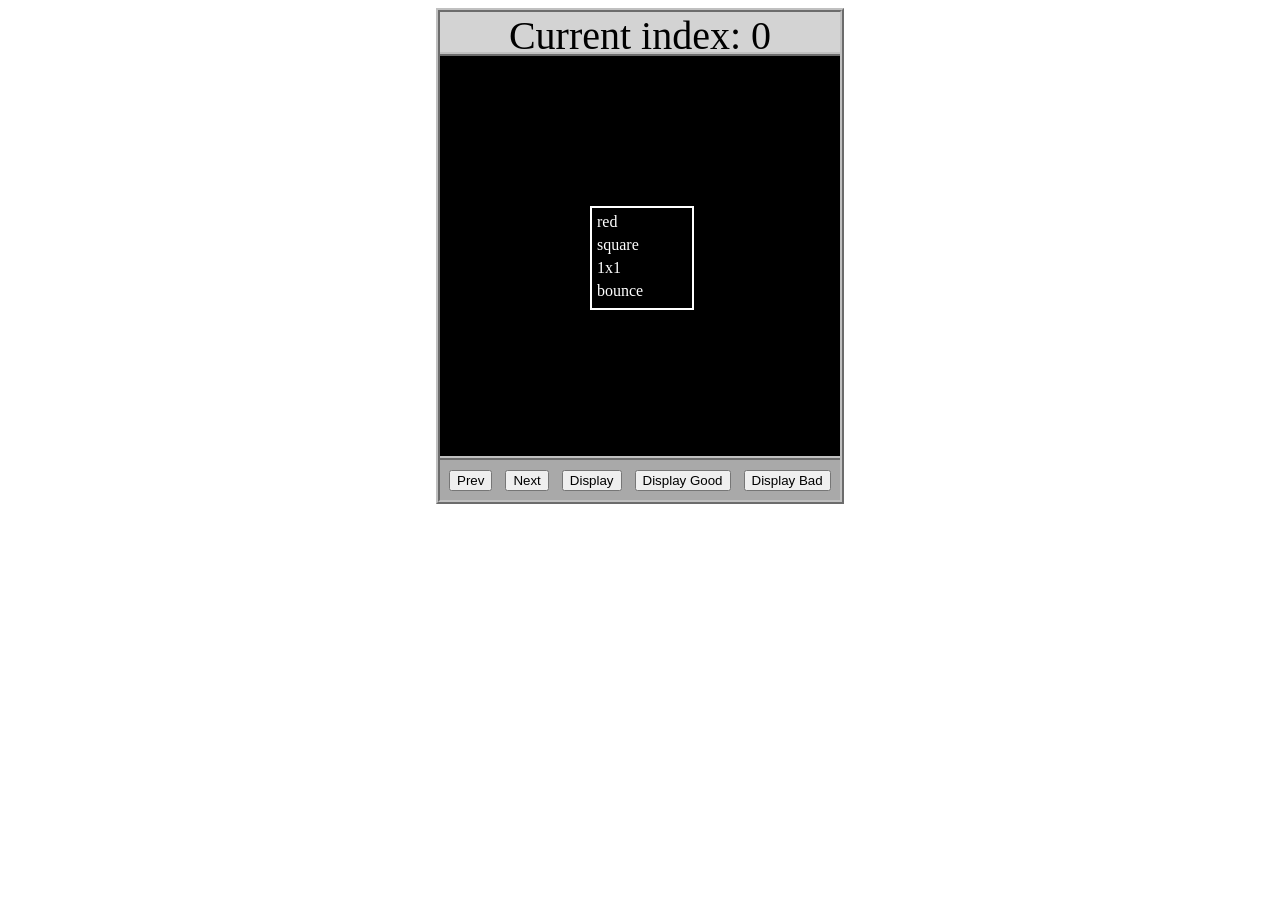
<file: asd-projects/data-shapes/index.html>
<!DOCTYPE html>
<html>
  <head>
    <meta charset="utf-8" />
    <meta name="viewport" content="width=device-width" />
    <title>Data Shapes</title>
    <link rel="stylesheet" href="index.css" />
    <script src="https://code.jquery.com/jquery-3.1.0.js"></script>
    <script src="index.js"></script>
  </head>
  <body>
    <div id="board">
      <div id="info-bar">Current index: 0</div>
      <div id="shape-container">
        <div id="shape"></div>
      </div>
      <div id="button-box">
        <button id="cycle-left">Prev</button>
        <button id="cycle-right">Next</button>
        <button id="execute1">Display</button>
        <button id="execute2">Display Good</button>
        <button id="execute3">Display Bad</button>
      </div>
    </div>
  </body>
</html>
</file>
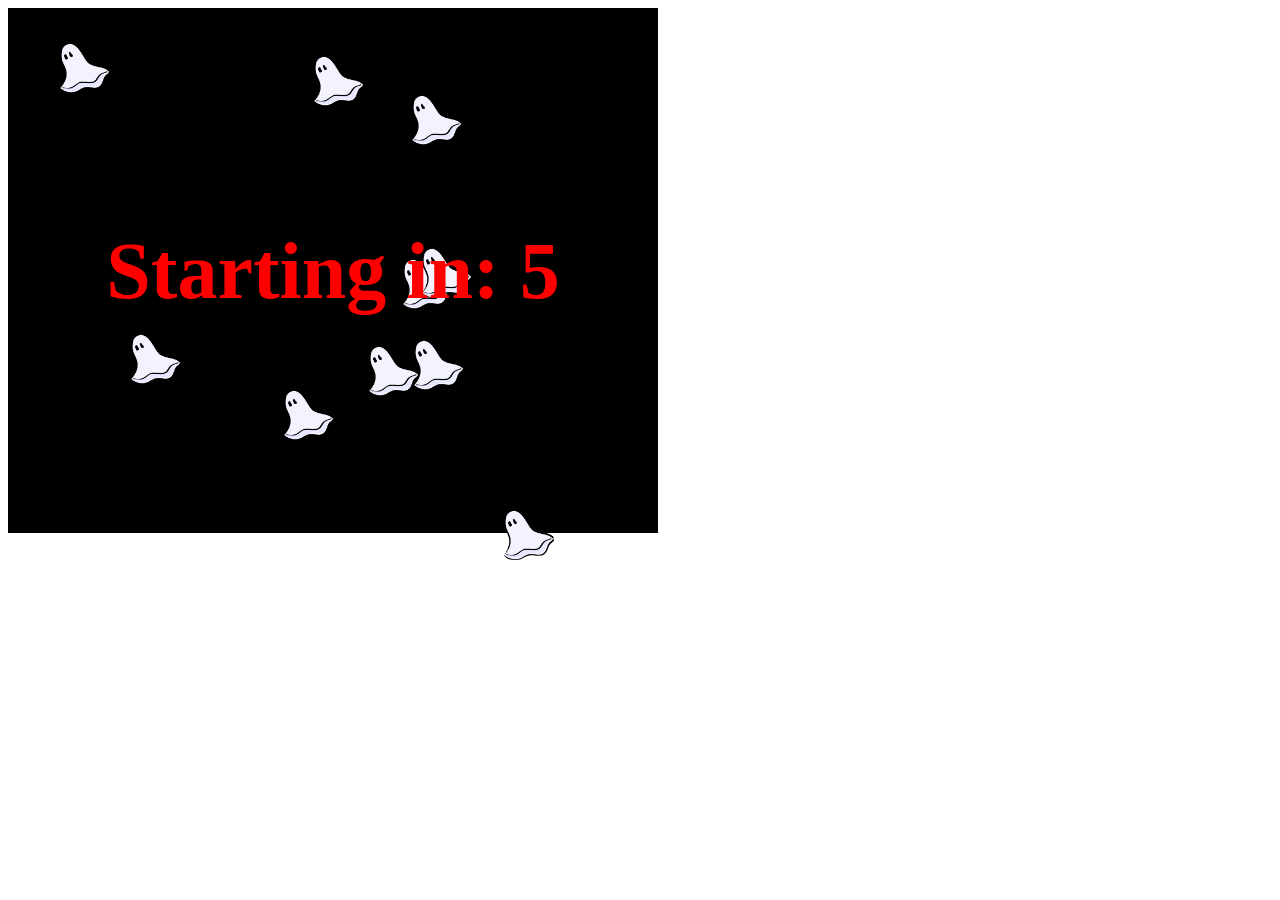
<file: asd-projects/debugging-exercise/index.html>
<!DOCTYPE html>
<html>
<head>
    <meta charset="utf-8">
    <meta name="viewport" content="width=device-width">
    <title>Debugger Exercise</title>
    <link rel="stylesheet" href="index.css">
    <script src="https://code.jquery.com/jquery-3.1.0.js"></script>
    <script src="index.js"></script>
</head>
<body>
    <div id="board">

    </div>
</body>
</html>
</file>
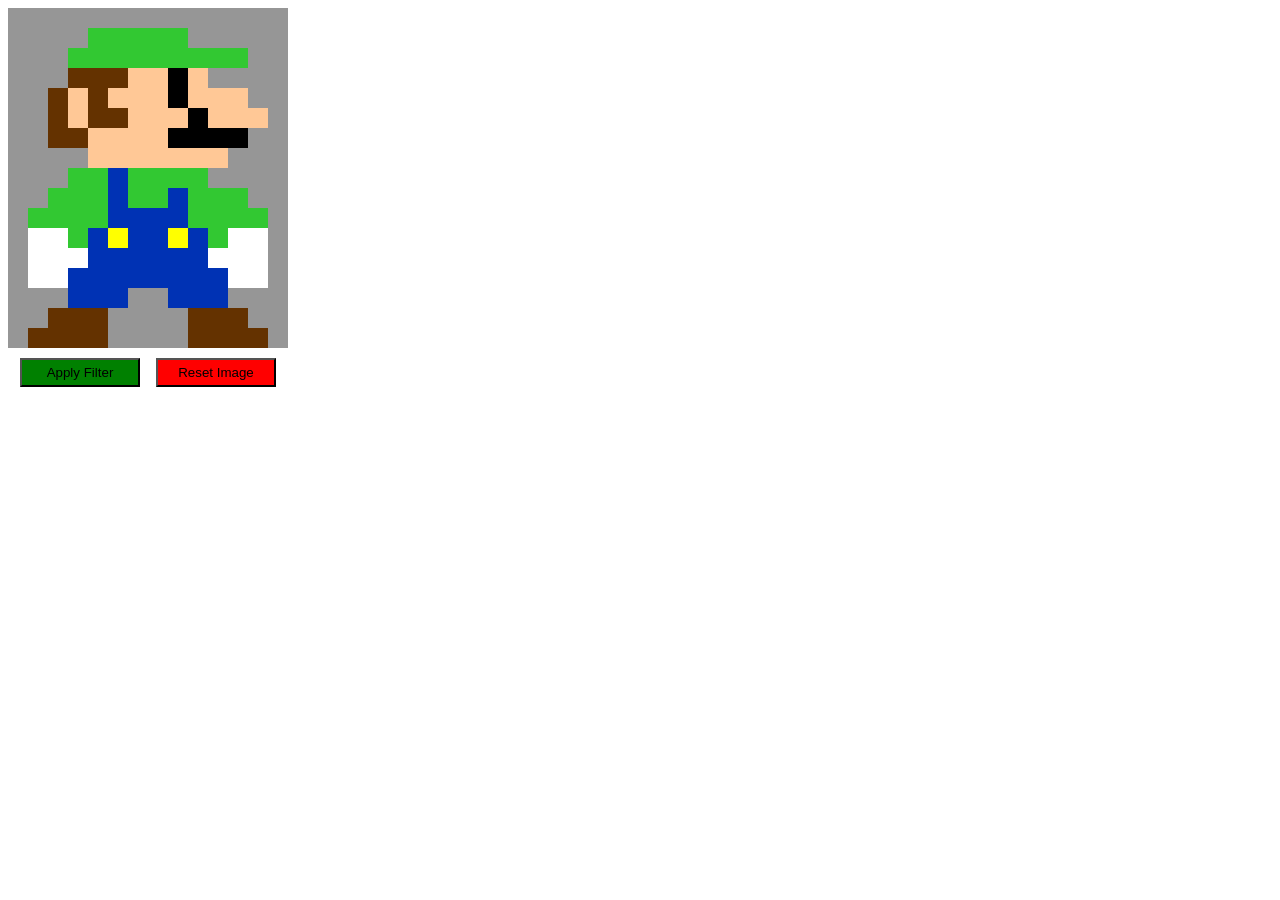
<file: asd-projects/image-filtering/index.html>
<!DOCTYPE html>
<html>
  <head>
    <script src="https://code.jquery.com/jquery-3.1.0.js"></script>
    <meta charset="utf-8" />
    <meta name="viewport" content="width=device-width" />
    <link rel="stylesheet" href="index.css" />
    <script src="image.js"></script>
    <script src="index.js"></script>
    <title>Image Filtering</title>
  </head>
  <body>
    <div id="display"></div>
    <div id="button-box">
      <button id="apply">Apply Filter</button>
      <button id="reset">Reset Image</button>
    </div>
  </body>
</html>
</file>
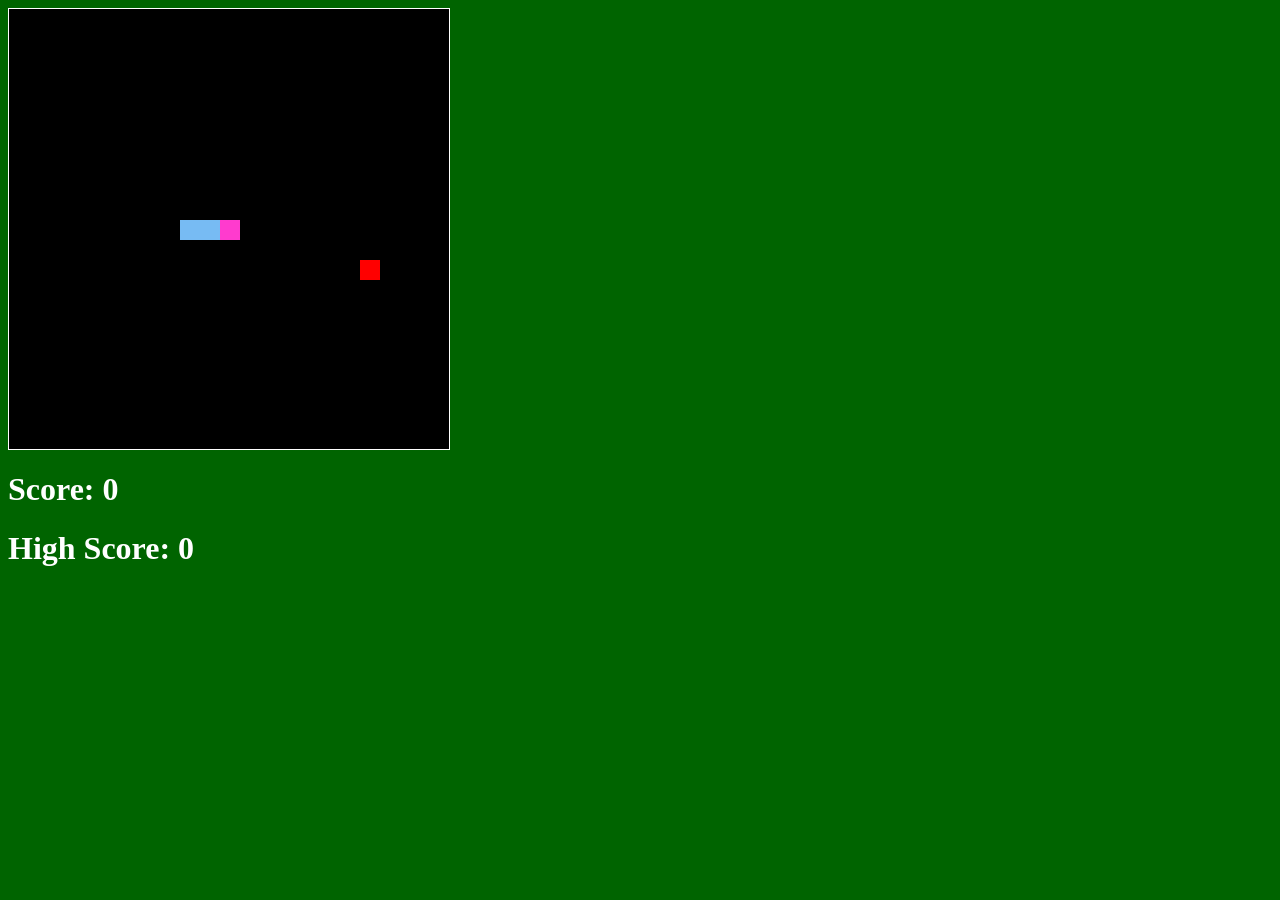
<file: asd-projects/snake/index.html>
<!DOCTYPE html>
<html>

  <head>
    <title>Snake</title>
    <!--Link jQuery and CSS here-->
    <link rel="stylesheet" type="text/css" href="index.css" />
    <script src="jquery.min.js"></script>
  </head>
  <body>
  <div id="board"></div>
  <h1 id="score">Score: 0</h1>
  <h1 id="highScore">High Score: 0</h1>
  </body>
  
  <!-- Link index.js here -->
  <script src="index.js"></script>
</html>
</file>
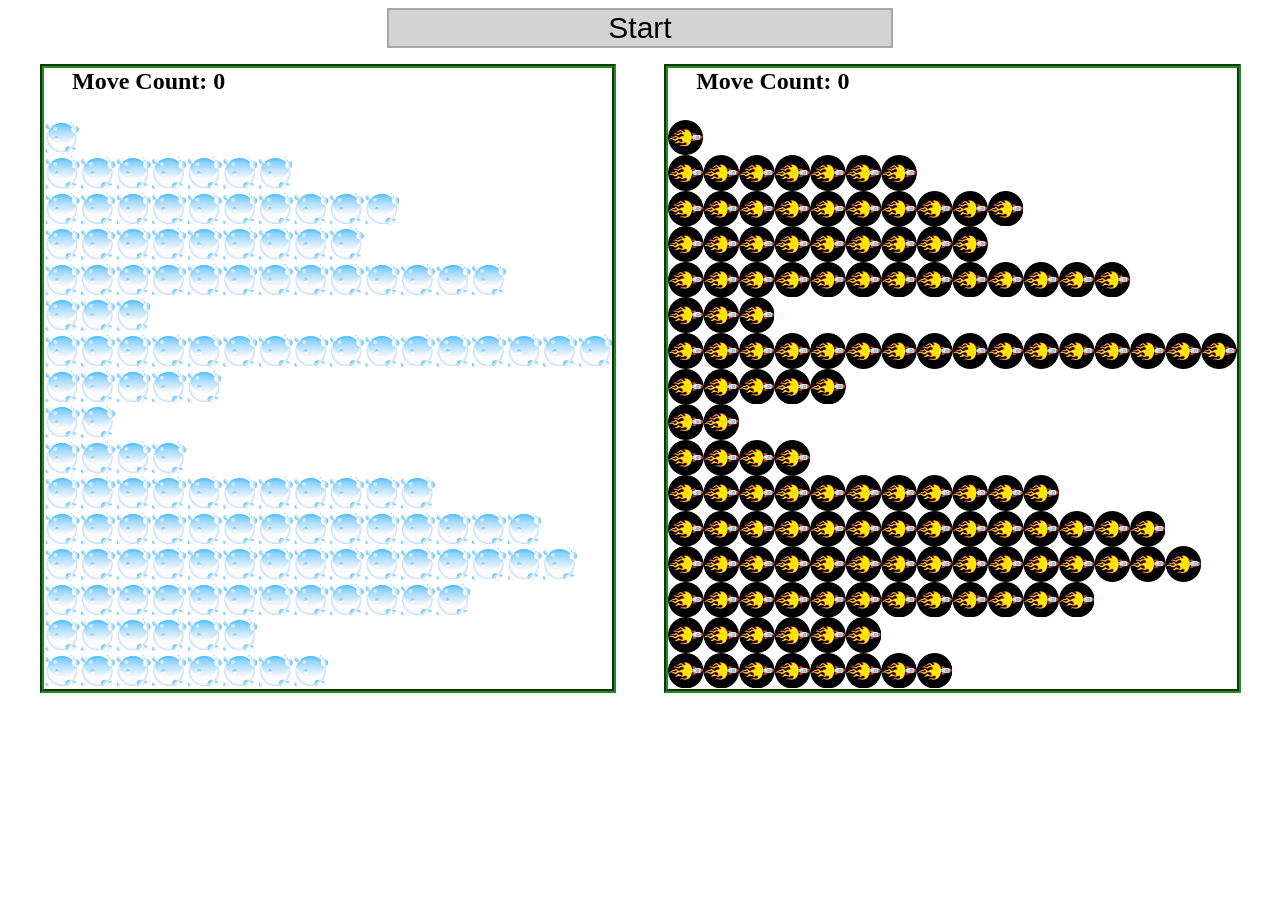
<file: asd-projects/sorting/index.html>
<!DOCTYPE html>
<html>
<head>
    <script src="https://code.jquery.com/jquery-3.1.0.js"></script>    
    <meta charset="utf-8">
    <meta name="viewport" content="width=device-width">
    <link rel="stylesheet" href="index.css">
    <script src="setup.js"></script>
    <script src="index.js"></script>
    <script src="run.js"></script>
    <title>Sorting</title>
</head>
<body>
    <div id="fullContainer">
        <div id="buttonContainer">
          <button id="goButton">Start</button>
        </div>
        <div id="sortContainer">
            <div class="subContainer" id="bubbleArea">
                <h2 id="bubbleCounter">Move Count: 0</h2>
                <div id="displayBubble">

                </div>
            </div>

            <div class="subContainer" id="quickArea">
                <h2 id="quickCounter">Move Count: 0</h2>
                <div id="displayQuick">

                </div>
            </div>
        </div>
    </div>
</body>
</html>
</file>
<file: asd-projects/data-shapes/index.css>
#board {
  width: 400px;
  margin: auto;
  border: silver ridge 4px;
}

#info-bar {
  width: 400px;
  height: 40px;
  background: lightgray;
  font-size: 40px;
  text-align: center;
}

#shape-container {
  width: 400px;
  height: 400px;
  background: black;
  border-top: silver ridge 4px;
  border-bottom: silver ridge 4px;
}

#button-box {
  width: 400px;
  height: 40px;
  background: darkgray;
}

#shape {
  color: white;
  width: 100px;
  height: 100px;
  position: relative;
  top: 150px;
  left: 150px;
  border: white solid 2px;
  display: block;
}

button {
  width: auto;
  height: auto;
  margin: auto;
  margin-top: 10px;
  margin-left: 9px;
}

p {
  margin: 5px;
}
</file>
<file: asd-projects/debugging-exercise/index.css>
#board {
  background: black;
  width: 650px;
  height: 525px;
  left: 0px;
  top: 0px;
}

.ghost {
  width: 50px;
  height: 50px;
  z-index: 100;
  position: absolute;
}
</file>
<file: asd-projects/image-filtering/index.css>
.square {
  width: 20px;
  height: 20px;
  position: absolute;
}

body > div {
  position: relative;
}

#button-box {
  position: relative;
  top: 350px;
}

button {
  width: 120px;
  padding: 5px;
  margin-left: 12px;
}

#apply {
  background: green;
}

#reset {
  background: red;
}
</file>
<file: asd-projects/snake/index.css>
body {
  background-color: darkgreen;
}

#board {
  width: 440px;
  height: 440px;
  border: 1px solid white;
  background-color: rgb(0, 0, 0);
}

#score, #highScore {
  color: white;
}

.snake, .apple {
  display: block;
  width: 20px;
  height: 20px;
  position: absolute;
  user-select: none;
}

.snake {
  background-color: rgb(119, 187, 243);
  z-index: 2;
}

#snake-head {
  background-color: rgb(255, 59, 206);
}

.apple {
  background-color: red;
  z-index: 1;
}
</file>
<file: asd-projects/sorting/index.css>
#fullContainer {
    width:100%;
}
#buttonContainer {
    margin:auto;
    width: 40%;
}
#goButton {
    margin: auto;
    width: 100%;
    border: 2px darkgray double;
    background: lightgray;
    font-size: 30px;
}
#sortContainer {
    display: table;
    margin: 0 auto;
    width: 100%;
}
.subContainer {
    display: inline-block;
    width:45%;
    border: 4px forestgreen groove;
    margin-top: 1.25%;
}
#bubbleArea {
    margin-left: 2.5%;
}
#quickArea {
    margin-left: 3.75%;
}
.subContainer > h2 {
    margin-left: 5%;
    height: 32px;
    margin-top: 0;
}
.sortElement {
    background-position: center;
    background-repeat: repeat-x;
    position: absolute;
    left: 0px;
    margin: 0;
    padding: 0;
}
.subContainer > div {
    position: relative;
}
.bubbleElement {
    background: url('img/bubble.png');
    /*border: 2px aqua ridge;*/
}
.quickElement {
    background: url('img/quick.png');
    /*border: 2px firebrick ridge;*/
}
</file>
